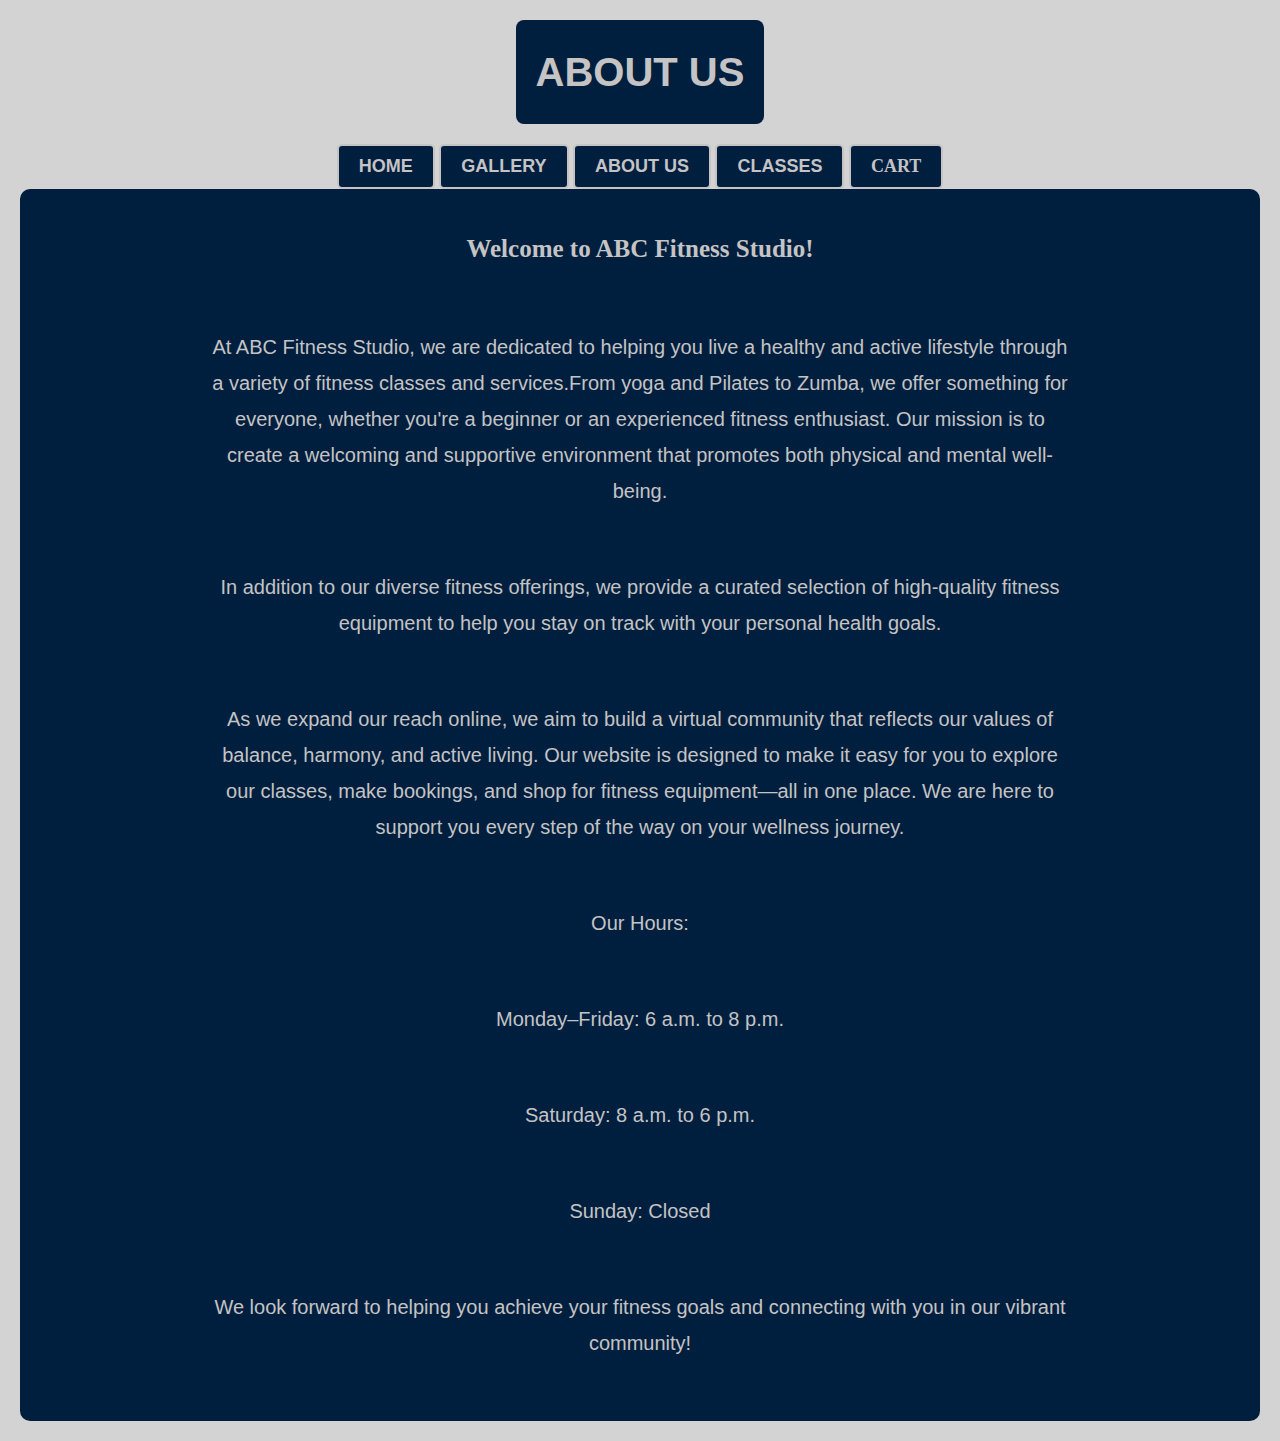
<file: page3.html>
<!DOCTYPE html>
<html lang="en">
  <head>
    <title>About Us</title>
    <meta charset="UTF-8" />
    <meta name="viewport" content="width=device-width, initial-scale=1.0" />
    <link rel="stylesheet" href="styles.css" />
    <script type="module" src="script.js"></script>
  </head>
  <body>
    <!-- Main Heading -->
    <h1>About Us</h1>

    <!-- Navigation Buttons -->
    <nav class="navigation-buttons-desktop">
      <div>
        <button><a href="/" aria-current="page">Home</a></button>
        <button><a href="/page2.html">Gallery</a></button>
        <button><a href="/page3.html">About us</a></button>
        <button><a href="/page4.html">Classes</a></button>
        <button id="cartButton">Cart</button> <!-- Cart button triggers modal -->
      </div>
    </nav>

    <!-- Modal (Cart Window) -->
    <div id="cartModal" class="modal">
    <div class="modal-content">
        <span class="close" id="closeCartModal">&times;</span> <!-- Close button for Cart modal -->
        <h2>Your Cart</h2>
        
        <!-- Cart items container -->
        <div id="cartItems" class="cart-items">
            <p>Cart is currently empty.</p> <!-- Default message when cart is empty -->
        </div>

        <!-- Process Order Button (Initially hidden) -->
        <button id="processOrderButton" style="display:none;">Process Order</button> <!-- Hidden if cart is empty -->
    </div>
</div>

    <!-- Main Content Section -->
    <main>
      <div>
        <h2>Welcome to ABC Fitness Studio!</h2>
        <p>
        At ABC Fitness Studio, we are dedicated to helping you live a healthy and active lifestyle through a variety
         of fitness classes and services.From yoga and Pilates to Zumba, we offer something for everyone, whether you're
        a beginner or an experienced fitness enthusiast. Our mission is to create a welcoming and supportive environment
         that promotes both physical and mental well-being.
        </p>
        <p>
        In addition to our diverse fitness offerings, we provide a curated selection of high-quality fitness equipment to
        help you stay on track with your personal health goals.
        </p>
        <p>
        As we expand our reach online, we aim to build a virtual community that reflects our values of balance, harmony, and
        active living. Our website is designed to make it easy for you to explore our classes, make bookings, and shop for 
        fitness equipment—all in one place. We are here to support you every step of the way on your wellness journey.
        </p>
        <div class="hours">
        <p>Our Hours:</p>
        <p>Monday–Friday: 6 a.m. to 8 p.m.</p>
        <p>Saturday: 8 a.m. to 6 p.m.</p>
        <p>Sunday: Closed</p>  
        </div>
        <p>
        We look forward to helping you achieve your fitness goals and connecting with you in our vibrant community!
        </p>
      </div>
    </main>


  </body>
</html>
</file>
<file: styles.css>
/* Universal Styles */
* {
  margin: 0;
  padding: 0;
  box-sizing: border-box;
  font-family: 'Arial', sans-serif;
  color: #c5c3c3; /* Default text color */
}

/* Body and Layout */
body {
  background-color: #d3d3d3;
  line-height: 1.6;
  padding: 20px;
}

/* General Heading Styles */
h1, h2, p {
  background-color: #001f3f; /* Blue background for rectangle effect */
  padding: 20px;
  border-radius: 8px;
  margin-bottom: 20px;
  width: fit-content;
  margin-left: auto;
  margin-right: auto; /* Centers the content horizontally */
}

/* h1 - Main Title */
h1 {
  text-align: center;
  color: #c5c3c3;
  font-family: 'Trebuchet MS', sans-serif;
  font-weight: bold;
  font-size: 40px;
  text-transform: uppercase;
}

/* h2 - Subtitles */
h2 {
  text-align: center;
  font-family: 'Times New Roman', serif;
  font-weight: bold;
  font-size: 28px;
  color: #c5c3c3;
}

/* p - Paragraphs */
p {
  font-family: 'Calibri', sans-serif;
  font-size: 18px;
  line-height: 1.8;
  max-width: 900px;
  text-align: center;
}

/* Button Styles */
button, .delete-item, .navigation-buttons-desktop button, #contactUsForm button {
  font-family: 'Times New Roman', serif;
  background-color: #001f3f;
  border: 2px solid #c5c3c3;
  color: #c5c3c3;
  padding: 10px 20px;
  font-size: 18px;
  font-weight: bold;
  text-transform: uppercase;
  border-radius: 5px;
  cursor: pointer;
  transition: background-color 0.3s, color 0.3s;
}

/* Button Hover Effect */
button:hover, button:focus, .navigation-buttons-desktop button:hover, #contactUsForm button:hover {
  background-color: #c5c3c3;
  color: #001f3f;
  outline: none;
}

/* Delete Button */
.delete-item {
  background-color: #dc3545;
  border: none;
  padding: 5px 10px;
  font-size: 14px;
}

.delete-item:hover {
  background-color: #c82333;
}

/* Links */
a {
  color: #c5c3c3;
  text-align: center;
  font-weight: bold;
  text-decoration: none;
  transition: color 0.3s;
}

a:hover {
  color: #ffffff;
  text-decoration: underline;
}

/* Main Section */
main {
  background-color: #001f3f;
  padding: 20px;
  border-radius: 10px;
}

/* Client Highlights Section */
section h2 {
  font-size: 24px;
  color: #c5c3c3;
  margin-bottom: 15px;
}

section p {
  font-size: 18px;
  line-height: 1.8;
}

section ul {
  margin-left: 20px;
  font-size: 16px;
  list-style-type: square;
}

/* Gallery */
.image-grid {
  display: grid;
  grid-template-columns: repeat(3, 1fr);
  gap: 10px;
}

.image-grid img {
  width: 100%;
  height: auto;
  border-radius: 8px;
  object-fit: cover;
}

/* Modal (Cart Window) */
.modal {
  display: none; /* Hidden by default */
  position: fixed;
  z-index: 1;
  left: 0;
  top: 0;
  width: 100%;
  height: 100%;
  overflow: auto;
  background-color: rgba(0, 0, 0, 0.4); /* Black with opacity */
  justify-content: center;
  align-items: center;
}

.modal-content {
  background-color: #001f3f;
  color: #c5c3c3;
  border: 2px solid #c5c3c3;
  padding: 20px;
  border-radius: 10px;
  width: 80%;
  max-width: 500px;
  text-align: center;
}

/* Modal Close Button */
.close {
  color: #c5c3c3;
  font-size: 28px;
  font-weight: bold;
  cursor: pointer;
}

.close:hover, .close:focus {
  color: #fff;
  text-decoration: none;
}

/* Cart Modal Styling */
#cartItems {
  margin-bottom: 20px;
}

#cartItems p {
  color: #c5c3c3;
  font-size: 16px;
}

#processOrderButton {
  margin-top: 20px;
}

/* Class List Styling */
.class-list {
  display: grid;
  gap: 20px;
  grid-template-columns: repeat(auto-fit, minmax(250px, 1fr));
  margin-top: 30px;
}

.class-item {
  background-color: #001f3f;
  color: #c5c3c3;
  padding: 20px;
  border-radius: 8px;
  text-align: center;
  position: relative;
  overflow: hidden;
}

.class-item .class-image {
  width: 100%;
  height: 200px;
  overflow: hidden;
}

.class-item img {
  width: 100%;
  height: 100%;
  object-fit: cover;
}

.class-item h2 {
  font-size: 22px;
  margin-bottom: 10px;
}

.class-item p {
  font-size: 16px;
  margin-bottom: 15px;
}

.class-item button {
  width: 100%;
  padding: 10px;
  font-size: 16px;
}

/* Logo Styling */
img {
  display: block;
  margin: 20px auto;
  max-width: 200px;
  height: auto;
}

/* Navigation Styling */
.navigation-buttons-desktop {
  display: flex;
  justify-content: center;
  gap: 10px;
  margin-top: 20px;
}

.navigation-buttons-desktop button a {
  color: #c5c3c3;
  text-decoration: none;
}

/* Contact Us Button Styling */
#contactUsForm button {
  font-size: 18px;
}

/* Media Queries */

/* Mobile Styles */
@media (max-width: 768px) {
  h1 { font-size: 30px; }
  a { font-size: 14px; }
  h2 { font-size: 22px; }
  p { font-size: 16px; }

  button {
    width: 100%;
    padding: 12px 0;
    font-size: 18px;
  }

  .class-list {
    grid-template-columns: 1fr;
  }

  .class-item h2 { font-size: 20px; }
  .class-item p { font-size: 14px; }

  img {
    max-width: 150px;
  }

  .navigation-buttons-desktop {
    flex-direction: column;
    gap: 5px;
  }

  #signUpButton {
    width: 100%;
  }
}

/* Tablet and Desktop Styles */
@media (min-width: 769px) {
  h1 { font-size: 40px; }
  a { font-size: 18px; }
  h2 { font-size: 25px; }
  p { font-size: 20px; }

  button {
    width: auto;
    padding: 15px 30px;
    font-size: 20px;
  }

  .navigation-buttons-desktop {
    display: flex;
    justify-content: center;
    gap: 10px;
  }
}
</file>
